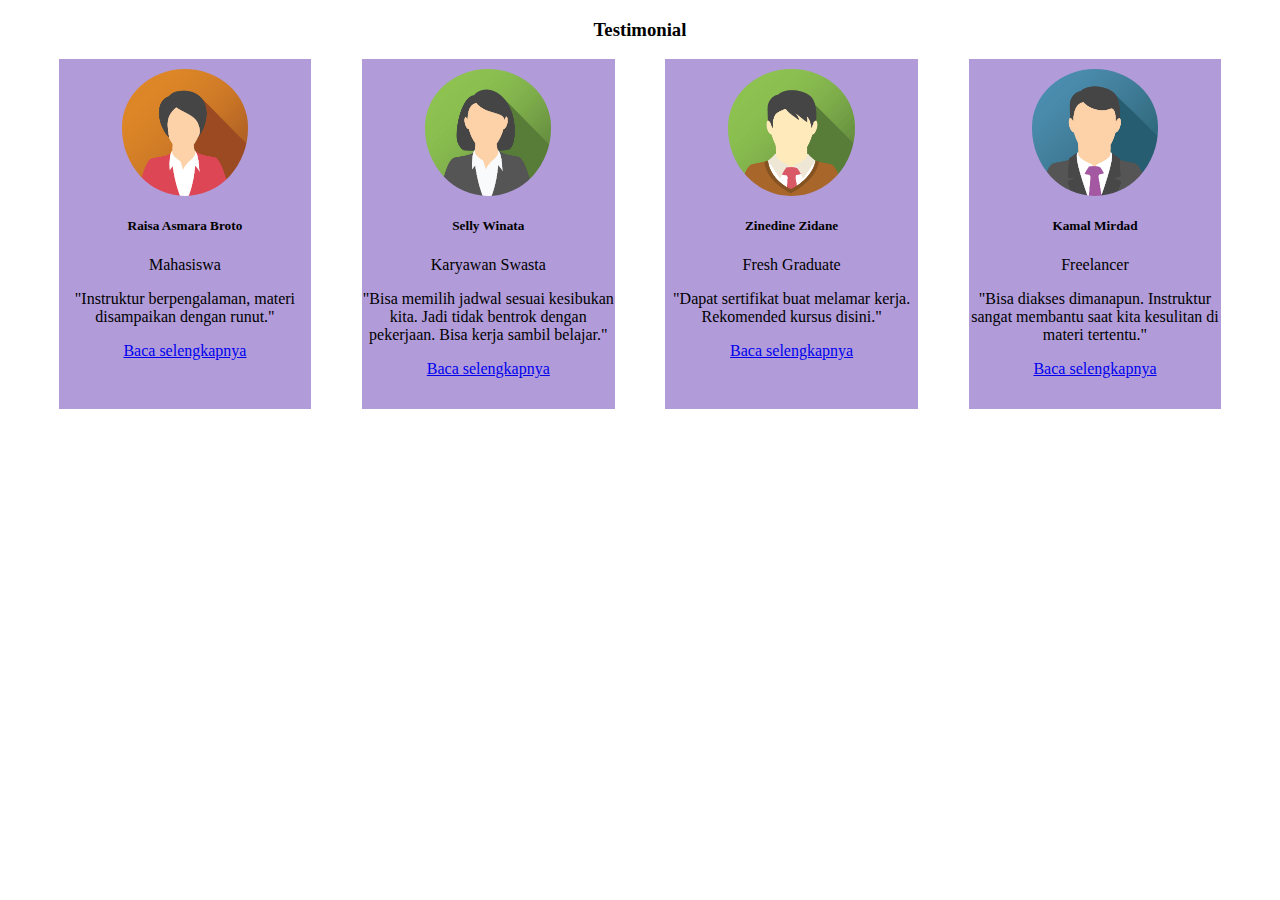
<file: main-add.html>
<!DOCTYPE html>
<html>
<head>
	<link rel="stylesheet" href="main-add.css">
</head>
<body>
	<div class="main-testimoni">
		<h3 class="testimoni-title">Testimonial</h3>
		<div class="testimoni">
			<img src="testimonial1.png" alt="">
			<h5>Raisa Asmara Broto</h5>
			<p>Mahasiswa</p>
			<p>&quot;Instruktur berpengalaman, materi disampaikan dengan runut.&quot;</p>
			<div class="read-more">
				<a href="#">Baca selengkapnya</a>
			</div>
			
		</div>
		<div class="testimoni">
			<img src="testimonial2.png" alt="">
			<h5>Selly Winata</h5>
			<p>Karyawan Swasta</p>
			<p>&quot;Bisa memilih jadwal sesuai kesibukan kita. Jadi tidak bentrok dengan pekerjaan. Bisa kerja sambil belajar.&quot;</p>
			<div class="read-more">
				<a href="#">Baca selengkapnya</a>
			</div>
		</div>
		<div class="testimoni">
			<img src="testimonial3.png" alt="">
			<h5>Zinedine Zidane</h5>
			<p>Fresh Graduate</p>
			<p>&quot;Dapat sertifikat buat melamar kerja. Rekomended kursus disini.&quot;</p>
			<div class="read-more">
				<a href="#">Baca selengkapnya</a>
			</div>
		</div>
		<div class="testimoni">
			<img src="testimonial4.png" alt="">
			<h5>Kamal Mirdad</h5>
			<p>Freelancer</p>
			<p>&quot;Bisa diakses dimanapun. Instruktur sangat membantu saat kita kesulitan di materi tertentu.&quot;</p>
			<div class="read-more">
				<a href="#">Baca selengkapnya</a>
			</div>
		</div>
	</div>
</body>
</html>
</file>
<file: main-add.css>
.main-testimoni{
	margin:0 auto;
}

.testimoni-title{
	font-weight: bold;
	text-align: center;
}

.testimoni{
	background-color:#b19cd9;
	margin-left:4%; 
	width: 20%;
	height: 350px;
	float:left;
	text-align: center;
}

.testimoni img{
	padding-top: 10px;
	display: block;
	margin:0 auto;
	width:50%;
	border-radius: 50%;
}

.read-more{
	padding: auto 2px;
}

.testimoni:hover{
	transform: scale(1.2);
}

@media screen and (max-width: 992px) {
	.testimoni {
		width: 50%;
		margin: 10px 150px;
		float: center;
	}
}

@media screen and (max-width: 600px) {
	.testimoni {
		width: 75%;
		margin: 10px 200px;
		float: center;
	}
}
</file>
